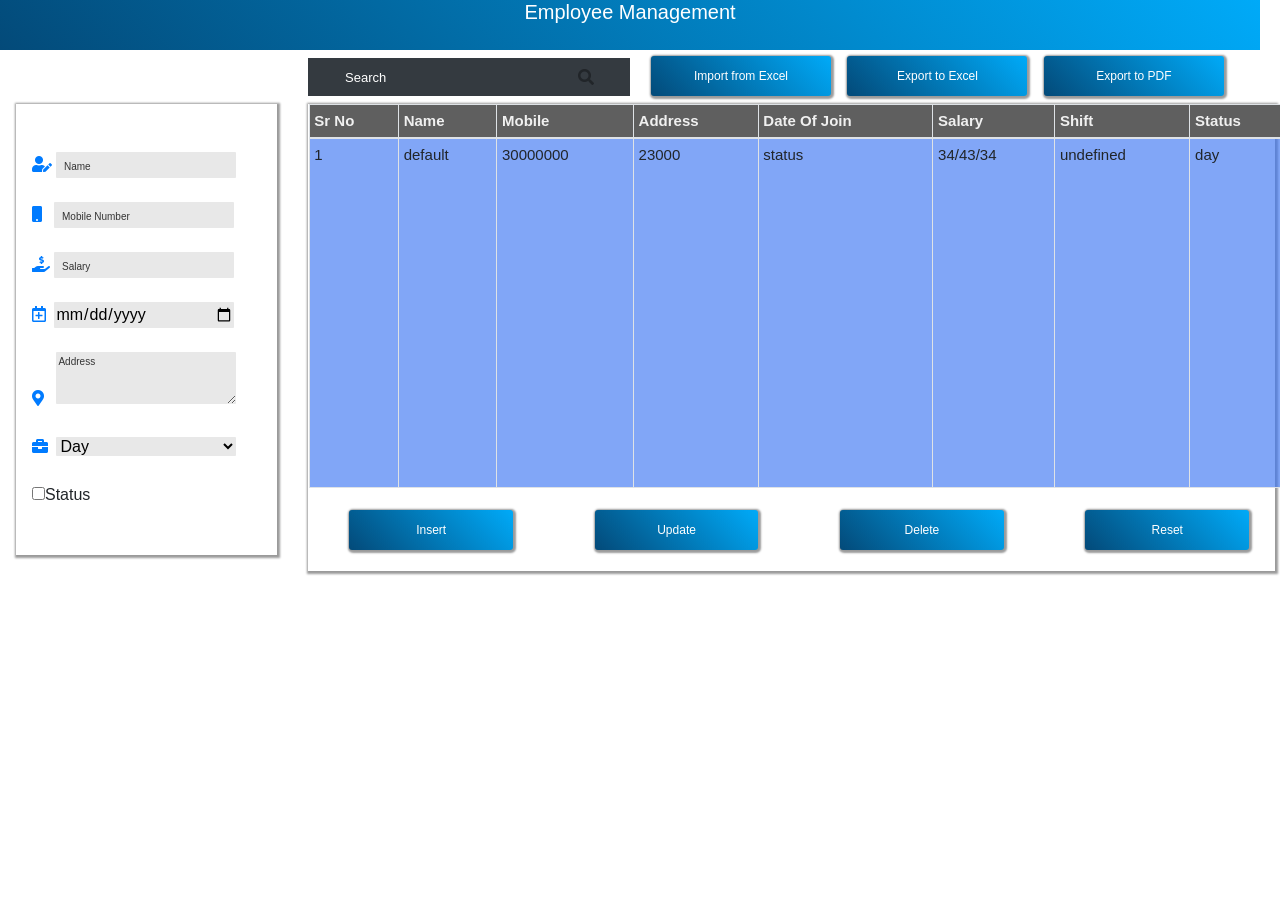
<file: index.html>
<!DOCTYPE html>
<html lang="en">
<head>
    <meta charset="UTF-8">
    <meta name="viewport" content="width=device-width, initial-scale=1.0">
    <meta http-equiv="X-UA-Compatible" content="ie=edge">
    <link rel="stylesheet" href="https://maxcdn.bootstrapcdn.com/bootstrap/4.0.0/css/bootstrap.min.css" integrity="sha384-Gn5384xqQ1aoWXA+058RXPxPg6fy4IWvTNh0E263XmFcJlSAwiGgFAW/dAiS6JXm" crossorigin="anonymous">
    <link rel="stylesheet" href="ryd.css">
    <link href="https://stackpath.bootstrapcdn.com/font-awesome/4.7.0/css/font-awesome.min.css" rel="stylesheet" integrity="sha384-wvfXpqpZZVQGK6TAh5PVlGOfQNHSoD2xbE+QkPxCAFlNEevoEH3Sl0sibVcOQVnN" crossorigin="anonymous">
    
    <title>Employee Management</title>
</head>
<body>
    <div class="header background_color text-white  text-center">
        <h5 class="align-text-bottom">Employee Management</h5>
    </div>
    <div class="row">
        <div class="col-sm-3"></div>
        <form class="rounded-2 bg-dark col-sm-3 form-inline d-flex justify-content-center md-form form-sm  mt-2" >
            <input class=" mr-3 w-75 bg-dark border-0 text-white"  type="text" placeholder="Search"
              aria-label="Search" id="searchTable" >
            <i class="fas fa-search" aria-hidden="true"></i>
        </form>
        <div class=" col-sm-6">
        <button class="col-sm background_color button_size text-white  text-center">Import from Excel</button>
        <button class="col-sm background_color button_size text-white  text-center">Export to Excel</button>
        <button class="col-sm background_color button_size text-white  text-center">Export to PDF</button>
        </div>

    </div>
<!-- search and buttons over -->

<div class="row">
        <div class="col-sm-3 justify-content-center mt-2 ">
<!-- form  -->
            

            <div class="form-group table_column mx-3 py-5 px-3">
                
                <i class="fas fa-user-edit text-primary"></i>  <input type="text" class="form_entry mx-auto" id="employeeName" placeholder="  Name" value=""><br><br>
                <i class="fas fa-mobile text-primary"></i>  <input type="text" class="form_entry ml-2" id="employeeNo" placeholder="  Mobile Number"><br><br>
                <i class="fas fa-hand-holding-usd text-primary"></i> <input type="text" class="form_entry" id="employeeSalary" placeholder="  Salary"><br><br>
                <i class="far fa-calendar-plus text-primary"></i>  <input type="date" class="form_entry ml-1" id="employeeDateOfJoin" placeholder="  Date Of Join"><br><br>

                <i class="fas fa-map-marker-alt text-primary"></i>  <textarea class=" form_entry ml-2" rows="2" id="employeeAddress" placeholder="Address"></textarea><br><br>
                <i class="fas fa-briefcase text-primary"></i>  <select id="employeeShift" name="shift" class="form_entry ml-1">
                                                                
                                                                <option value="day">Day</option>
                                                                <option value="night">Night</option>
                  </select> <br><br>
                  <input type="checkbox" id="employeeStatus" name="status" value="Active">Status
            </div> 
        </div>
<div class="col-sm-9  table_column mt-2 pt-0 pl-3 pr-0">
<!-- table -->
    <div class="row " id="table_row">
    <table class="table table-striped table-bordered table-sm css-serial " id="employee_table">
    <thead>
      <tr>
        <th scope="col" >Sr No</th>
        <th scope="col" >Name</th>
        <th scope="col" >Mobile</th>
        <th scope="col" >Address</th>
        <th scope="col" >Date Of Join</th>
        <th scope="col" >Salary</th>
        <th scope="col" >Shift</th>
        <th scope="col" >Status</th>
      </tr>
    </thead>
    <tbody id="tableBody">

    </tbody>
            </table>



                </div>
                <div class="row">
                    <button class="col-sm-2 background_color button_size text-white  text-center mx-auto" onclick="addEmployee()">Insert</button>
                    <button class="col-sm-2 background_color button_size text-white  text-center mx-auto" onclick="updateRow()">Update</button>
                    <button class="col-sm-2 background_color button_size text-white  text-center mx-auto" onclick="deleteRow()">Delete</button>
                    <button class="col-sm-2 background_color button_size text-white  text-center mx-auto" onclick="resetTable()">Reset</button>

                </div>



</div>
</div>







<script src="ryd.js"></script>
    <link rel="stylesheet" href="https://cdnjs.cloudflare.com/ajax/libs/font-awesome/5.13.0/css/all.min.css" integrity="sha256-h20CPZ0QyXlBuAw7A+KluUYx/3pK+c7lYEpqLTlxjYQ=" crossorigin="anonymous" />
    <script src="https://code.jquery.com/jquery-3.2.1.slim.min.js" integrity="sha384-KJ3o2DKtIkvYIK3UENzmM7KCkRr/rE9/Qpg6aAZGJwFDMVNA/GpGFF93hXpG5KkN" crossorigin="anonymous"></script>
    <script src="https://cdnjs.cloudflare.com/ajax/libs/popper.js/1.12.9/umd/popper.min.js" integrity="sha384-ApNbgh9B+Y1QKtv3Rn7W3mgPxhU9K/ScQsAP7hUibX39j7fakFPskvXusvfa0b4Q" crossorigin="anonymous"></script>
    <script src="https://maxcdn.bootstrapcdn.com/bootstrap/4.0.0/js/bootstrap.min.js" integrity="sha384-JZR6Spejh4U02d8jOt6vLEHfe/JQGiRRSQQxSfFWpi1MquVdAyjUar5+76PVCmYl" crossorigin="anonymous"></script>

</body>
</html>
</file>
<file: ryd.css>
.header{
    height: 50px;
    
}

.background_color{
        background-image: linear-gradient(45deg,rgb(3, 74, 121),rgb(0, 170, 248));
        
}
.button_size{
    box-shadow: 1px 1px 2px 2px rgba(0, 0, 0, 0.397);

    font-size: 12px;
    height: 40px;
    width: 180px;
    border: none;
    border-radius: 3px;
    margin: 6px;
    margin-bottom: 0;
    padding: 10px;
}
.table_column{

    box-shadow: 1px 1px 2px 2px rgba(0, 0, 0, 0.397);
}

.form_entry{

    width: 180px;
    /* height: 30px; */
    border: none;
    border-radius: 1px;
    background-color: rgba(216, 216, 216, 0.596);
}
::placeholder{
    color: white;
    font-size:13px ;
}
.table_column ::placeholder { /* Chrome, Firefox, Opera, Safari 10.1+ */
    color: rgba(0, 0, 0, 0.781);
    opacity: 1; /* Firefox */
    font-size: 10px;
    
  }
  
  :-ms-input-placeholder { /* Internet Explorer 10-11 */
    color: red;
  }
  
  ::-ms-input-placeholder { /* Microsoft Edge */
    color: red;
  }
  input:focus::placeholder {
     
    color: rgba(255, 0, 0, 0);
}
#table_row{
    height: 400px;
    overflow: scroll;
}
body{
    padding-right: 20px;
    margin: 0;
}
th{
    font-size: 15px;
    background-color: rgb(95, 95, 95);
    color: rgba(255, 255, 255, 0.904);
    position:sticky;
    top:0
}
thead{
    font-weight: normal;
    font-size: large;
}
td{
    font-size: 15px;
}
.css-serial {
    counter-reset: serial-number;  /* Set the serial number counter to 0 */
  }
  
  .css-serial td:first-child:before {
    counter-increment: serial-number;  /* Increment the serial number counter */
    content: counter(serial-number);  /* Display the counter */
  }
</file>
